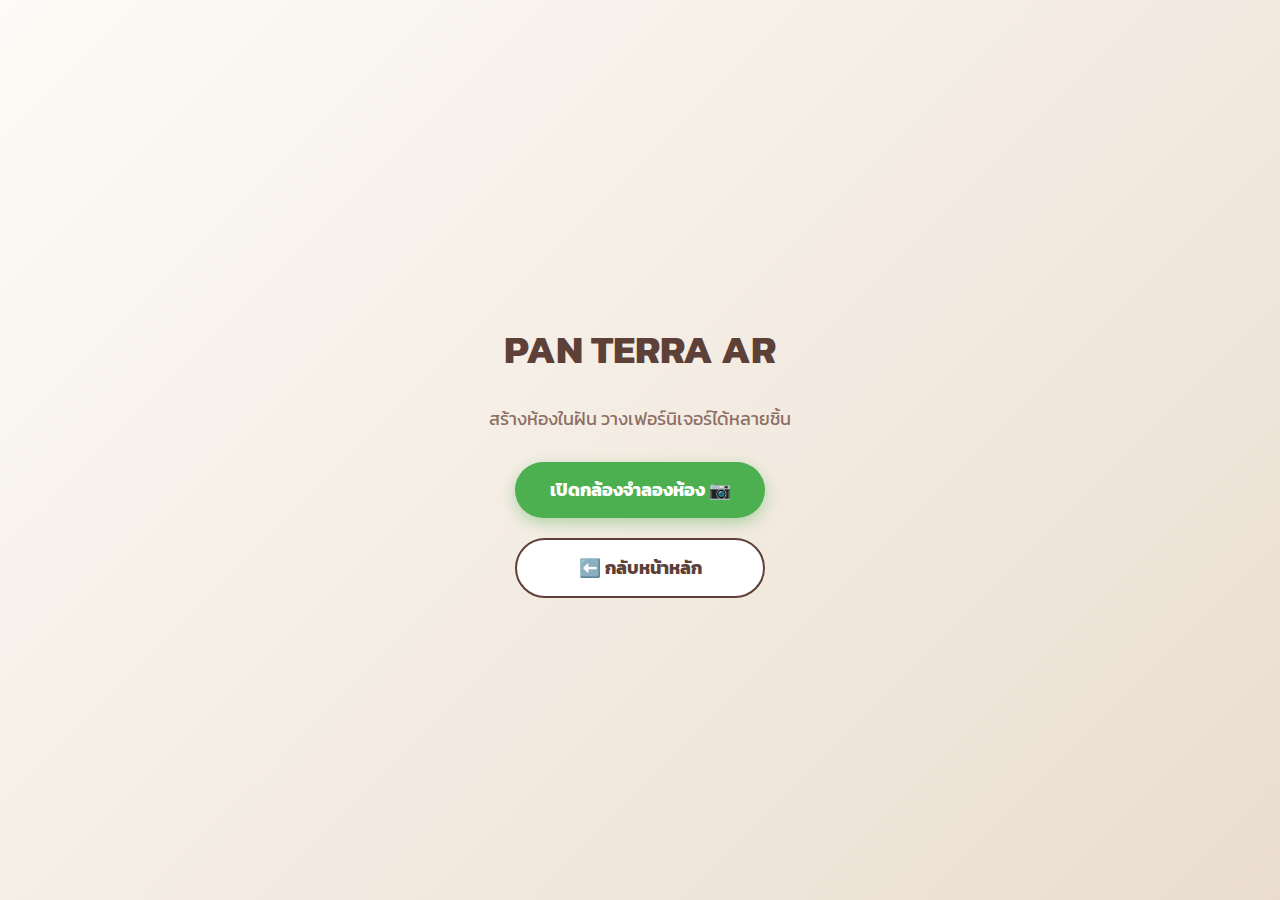
<file: ar-planner.html>
<!DOCTYPE html>
<html lang="th">
<head>
    <meta charset="utf-8">
    <meta name="viewport" content="width=device-width, initial-scale=1.0, user-scalable=no">
    <title>PAN TERRA - AR Room Planner</title>

    <script src="https://aframe.io/releases/1.5.0/aframe.min.js"></script>

    <style>
        @import url('https://fonts.googleapis.com/css2?family=Kanit:wght@300;400;600&display=swap');
        
        body, html { margin: 0; padding: 0; font-family: 'Kanit', sans-serif; overflow: hidden; background-color: transparent !important;}
        .a-canvas { background-color: transparent !important; }
        
        #start-screen { position: absolute; top: 0; left: 0; width: 100%; height: 100%; display: flex; flex-direction: column; justify-content: center; align-items: center; z-index: 100; background: linear-gradient(135deg, #fdfbf7 0%, #eaddcf 100%); text-align: center; padding: 20px; box-sizing: border-box;}
        #start-screen h1 { color: #5d4037; font-size: 2.5rem; margin-bottom: 10px; }
        #start-screen p { color: #8d6e63; font-size: 1.1rem; margin-bottom: 20px; }
        
        .btn-start { background: white; color: #5d4037; border: 2px solid #5d4037; padding: 15px 30px; font-size: 1.1rem; border-radius: 50px; font-family: 'Kanit'; cursor: pointer; transition: 0.3s; margin: 10px; font-weight: bold; width: 250px;}
        .btn-start:hover { background: #5d4037; color: white; }
        .btn-ar-force { background: #4CAF50; color: white; border: none; box-shadow: 0 5px 15px rgba(76, 175, 80, 0.4); }
        .btn-ar-force:hover { background: #388E3C; transform: translateY(-3px); }

        /* 🔴 หน้าจอแจ้งเตือนถ้าเปิดผ่าน LINE หรือแอปแชท */
        #line-warning { display: none; position: absolute; top: 0; left: 0; width: 100%; height: 100%; background: #f44336; color: white; z-index: 9999; flex-direction: column; justify-content: center; align-items: center; text-align: center; padding: 30px; box-sizing: border-box; }
        #line-warning h2 { font-size: 1.8rem; margin-bottom: 15px; }
        #line-warning p { font-size: 1.1rem; line-height: 1.5; margin-bottom: 15px; }
        .chrome-icon { font-size: 4rem; margin-bottom: 20px; }

        .a-enter-vr-button { display: none !important; }

        #ar-ui { position: absolute; top: 0; left: 0; width: 100%; height: 100%; pointer-events: none; z-index: 999; display: none; }

        #instruction-text { position: absolute; top: 20px; left: 50%; transform: translateX(-50%); background: rgba(255,255,255,0.95); padding: 10px 20px; border-radius: 20px; font-weight: bold; color: #e65100; white-space: nowrap; backdrop-filter: blur(5px); box-shadow: 0 4px 10px rgba(0,0,0,0.1); font-size: 1.1rem; text-align: center; line-height: 1.4;}

        #btn-place { position: absolute; bottom: 150px; left: 50%; transform: translateX(-50%); background: #4CAF50; color: white; padding: 15px 40px; border-radius: 50px; font-size: 1.3rem; font-family: 'Kanit'; font-weight: bold; border: none; box-shadow: 0 5px 20px rgba(76, 175, 80, 0.4); pointer-events: auto; display: none; cursor: pointer; animation: pulse 1.5s infinite; }
        @keyframes pulse { 0% { transform: translateX(-50%) scale(1); } 50% { transform: translateX(-50%) scale(1.05); } 100% { transform: translateX(-50%) scale(1); } }

        #edit-menu { position: absolute; top: 80px; left: 50%; transform: translateX(-50%); display: flex; gap: 8px; pointer-events: auto; background: rgba(255, 255, 255, 0.95); padding: 10px 15px; border-radius: 50px; box-shadow: 0 10px 30px rgba(0,0,0,0.15); opacity: 0; visibility: hidden; transition: all 0.3s ease; white-space: nowrap; }
        #edit-menu.show { opacity: 1; visibility: visible; }
        .btn-edit { background: #f5f5f5; border: 1px solid #ddd; font-size: 1rem; cursor: pointer; padding: 8px 12px; color: #5d4037; border-radius: 30px; font-family: 'Kanit'; font-weight: 600; display: flex; align-items: center; gap: 5px; transition: 0.2s;}
        .btn-edit:active { background: #e0e0e0; transform: scale(0.95); }
        .btn-delete { color: white; background: #f44336; border: none; }
        .btn-delete:active { background: #d32f2f; }
        .btn-move { color: white; background: #2196F3; border: none; }
        .btn-move:active { background: #1976D2; }

        #catalog-menu { position: absolute; bottom: 30px; left: 0; width: 100%; padding: 0 20px; box-sizing: border-box; pointer-events: auto; overflow-x: auto; white-space: nowrap; -webkit-overflow-scrolling: touch; }
        .catalog-container { display: inline-flex; gap: 15px; padding-bottom: 15px; }
        .catalog-item { background: rgba(255, 255, 255, 0.95); border: 2px solid transparent; border-radius: 15px; padding: 15px; width: 100px; text-align: center; cursor: pointer; box-shadow: 0 5px 15px rgba(0,0,0,0.1); transition: 0.3s; display: flex; flex-direction: column; align-items: center; justify-content: center; white-space: normal;}
        .catalog-item.active { border-color: #5d4037; background: white; transform: translateY(-10px); box-shadow: 0 10px 25px rgba(93, 64, 55, 0.3); }
        .catalog-icon { font-size: 2.5rem; margin-bottom: 8px; }
        .catalog-name { font-size: 0.85rem; font-family: 'Kanit'; color: #5d4037; font-weight: 600; line-height: 1.2;}
    </style>
</head>
<body>

    <div id="line-warning">
        <div class="chrome-icon">🌐</div>
        <h2>ใช้งาน AR ในแอปนี้ไม่ได้!</h2>
        <p>คุณกำลังเปิดเว็บผ่านแอปแชท (เช่น LINE หรือ FB) ซึ่งแอปเหล่านี้จะ **บล็อกกล้อง AR** ทำให้จอดำครับ</p>
        <p style="background: rgba(0,0,0,0.2); padding: 15px; border-radius: 10px; margin-top: 20px; font-weight: bold;">
            วิธีแก้ให้กล้องติด 100%:<br><br>กดจุด 3 จุดที่มุมขวาบน ↗️<br>แล้วเลือก "เปิดในเบราว์เซอร์"<br>(หรือก๊อปปี้ลิงก์ไปเปิดใน Chrome เท่านั้น)
        </p>
    </div>

    <div id="start-screen">
        <h1>PAN TERRA AR</h1>
        <p>สร้างห้องในฝัน วางเฟอร์นิเจอร์ได้หลายชิ้น</p>
        <button class="btn-start btn-ar-force" onclick="forceStartAR()">เปิดกล้องจำลองห้อง 📷</button>
        <button class="btn-start" onclick="window.location.href='index.html'">⬅️ กลับหน้าหลัก</button>
    </div>

    <div id="ar-ui">
        <div id="instruction-text">⏳ กำลังสแกนหาพื้น... (ขยับมือถือซ้ายขวาช้าๆ)</div>
        <button id="btn-place" onclick="placeFurniture()">👇 วางตรงนี้</button>
        <div id="edit-menu">
            <button class="btn-edit" onclick="rotateSelected(-45)">↺ หมุนซ้าย</button>
            <button class="btn-edit btn-move" onclick="startMovingSelected()">📍 ย้ายที่</button>
            <button class="btn-edit" onclick="rotateSelected(45)">↻ หมุนขวา</button>
            <button class="btn-edit btn-delete" onclick="deleteSelected()">🗑️ ลบ</button>
        </div>
        <div id="catalog-menu">
            <div class="catalog-container" id="catalog-list"></div>
        </div>
    </div>

    <a-scene 
        xr-mode-ui="enabled: false"
        webxr="requiredFeatures: hit-test, dom-overlay; overlayElement: #ar-ui" 
        ar-hit-test="target:#reticle"
        renderer="alpha: true; colorManagement: true;"
        gltf-model="dracoDecoderPath: https://www.gstatic.com/draco/v1/decoders/;"
        ar-planner-system>
        
        <a-assets id="model-assets"></a-assets>
        <a-camera position="0 1.6 0"></a-camera>

        <a-entity id="reticle" visible="false">
            <a-ring color="#4CAF50" radius-inner="0.15" radius-outer="0.2" rotation="-90 0 0"></a-ring>
            <a-circle color="#ffffff" radius="0.1" rotation="-90 0 0" opacity="0.8"></a-circle>
        </a-entity>

        <a-ring id="selection-ring" color="#ff9800" radius-inner="0.4" radius-outer="0.45" rotation="-90 0 0" visible="false" position="0 0.01 0"></a-ring>

        <a-light type="ambient" color="#ffffff" intensity="0.7"></a-light>
        <a-light type="directional" color="#ffffff" intensity="0.5" position="-1 2 1" castShadow="true"></a-light>
    </a-scene>

    <script>
        // ระบบตรวจจับว่ากำลังเปิดใน LINE หรือไม่
        function checkBrowser() {
            const ua = navigator.userAgent || navigator.vendor || window.opera;
            if (ua.indexOf("Line") > -1 || ua.indexOf("FBAN") > -1 || ua.indexOf("FBAV") > -1 || ua.indexOf("Instagram") > -1) {
                document.getElementById('line-warning').style.display = 'flex';
                document.getElementById('start-screen').style.display = 'none';
                return false;
            }
            return true;
        }

        const furnitureData = [
            { id: 1, name: "Modern Sofa", icon: "🛋️", modelFile: "assets/models/sofa.glb" },
            { id: 4, name: "Dining Chair", icon: "🪑", modelFile: "assets/models/wooden_dining_chair.glb" },
            { id: 9, name: "Round Table", icon: "🪵", modelFile: "assets/models/table_ronde.glb" },
            { id: 8, name: "Japanese Lamp", icon: "💡", modelFile: "assets/models/japanese_lamp.glb" },
            { id: 16, name: "Wooden Cabinet", icon: "🗄️", modelFile: "assets/models/wooden_cupboard_with_door.glb" },
            { id: 22, name: "Plant Pot", icon: "🪴", modelFile: "assets/models/plant.glb" }
        ];

        let currentModelToPlace = '';
        let selectedEntity = null;
        let movingEntity = null; 

        function initCatalog() {
            // ถ้าอยู่ในแอปแชท ให้หยุดการทำงานไปเลย
            if (!checkBrowser()) return; 

            const catalogList = document.getElementById('catalog-list');
            const assetsContainer = document.getElementById('model-assets');

            furnitureData.forEach((item, index) => {
                const asset = document.createElement('a-asset-item');
                asset.setAttribute('id', `model-${item.id}`);
                asset.setAttribute('src', item.modelFile);
                assetsContainer.appendChild(asset);

                const btn = document.createElement('div');
                btn.className = `catalog-item ${index === 0 ? 'active' : ''}`;
                
                btn.innerHTML = `
                    <div class="catalog-icon">${item.icon}</div>
                    <div class="catalog-name">${item.name}</div>
                `;
                
                btn.onclick = (e) => {
                    e.stopPropagation(); 
                    document.querySelectorAll('.catalog-item').forEach(el => el.classList.remove('active'));
                    btn.classList.add('active');
                    currentModelToPlace = `#model-${item.id}`;
                    
                    if(movingEntity) placeFurniture(); 
                    deselectCurrent();
                };
                catalogList.appendChild(btn);

                if(index === 0) currentModelToPlace = `#model-${item.id}`;
            });
        }

        function forceStartAR() {
            let sceneEl = document.querySelector('a-scene');
            if (sceneEl.systems.webxr) { 
                sceneEl.enterAR(); 
            }
        }

        AFRAME.registerComponent('ar-planner-system', {
            init: function () {
                const sceneEl = this.el;
                sceneEl.addEventListener('enter-vr', () => {
                    if (sceneEl.is('ar-mode')) {
                        document.getElementById('start-screen').style.display = 'none';
                        document.getElementById('ar-ui').style.display = 'block';
                    }
                });
                sceneEl.addEventListener('exit-vr', () => {
                    document.getElementById('start-screen').style.display = 'flex';
                    document.getElementById('ar-ui').style.display = 'none';
                });
            },
            tick: function () {
                const reticle = document.getElementById('reticle');
                const btnPlace = document.getElementById('btn-place');
                const instructionText = document.getElementById('instruction-text');

                if (this.el.is('ar-mode') && reticle && btnPlace) {
                    if (reticle.object3D.visible) {
                        btnPlace.style.display = 'block';
                        
                        if (movingEntity) {
                            const pos = reticle.object3D.position;
                            movingEntity.setAttribute('position', {x: pos.x, y: pos.y, z: pos.z});
                            btnPlace.innerText = "✅ วางตำแหน่งนี้";
                        } else {
                            btnPlace.innerText = "👇 วางตรงนี้";
                        }

                        if(!selectedEntity && !movingEntity) {
                            instructionText.innerHTML = "✅ เจอพื้นแล้ว!<br>กดปุ่ม 'วางตรงนี้' เพื่อจัดวางเฟอร์นิเจอร์";
                            instructionText.style.color = "#4CAF50";
                        }
                    } else {
                        btnPlace.style.display = 'none';
                        if(!selectedEntity && !movingEntity) {
                            instructionText.innerText = "⏳ กำลังสแกนหาพื้น... (ขยับมือถือซ้ายขวาช้าๆ)";
                            instructionText.style.color = "#e65100";
                        }
                    }
                }
            }
        });

        function placeFurniture() {
            const reticle = document.getElementById('reticle');
            if (!reticle.object3D.visible) return;

            if (movingEntity) {
                movingEntity = null;
                document.getElementById('instruction-text').innerHTML = "✅ วางสำเร็จ!<br>ใช้นิ้วแตะที่โมเดล เพื่อแก้ไข/หมุน/ลบ";
                document.getElementById('instruction-text').style.color = "#4CAF50";
                return;
            }

            deselectCurrent();

            const newFurniture = document.createElement('a-entity');
            newFurniture.setAttribute('gltf-model', currentModelToPlace);
            
            const pos = reticle.object3D.position;
            newFurniture.setAttribute('position', {x: pos.x, y: pos.y, z: pos.z});
            newFurniture.setAttribute('shadow', 'receive: false; cast: true');
            newFurniture.setAttribute('scale', '1 1 1');
            newFurniture.setAttribute('class', 'furniture');

            document.querySelector('a-scene').appendChild(newFurniture);
            
            document.getElementById('instruction-text').innerHTML = "✅ วางสำเร็จ!<br>ใช้นิ้วแตะที่โมเดล เพื่อแก้ไข/หมุน/ลบ";
            document.getElementById('instruction-text').style.color = "#4CAF50";
        }

        window.addEventListener('touchstart', function(e) {
            if (movingEntity) return;
            
            if (e.touches.length === 1 && e.target.tagName !== 'BUTTON' && !e.target.closest('#catalog-menu') && !e.target.closest('#edit-menu')) {
                
                let touch = e.touches[0];
                let mouse = new THREE.Vector2();
                mouse.x = (touch.clientX / window.innerWidth) * 2 - 1;
                mouse.y = -(touch.clientY / window.innerHeight) * 2 + 1;
                
                let sceneEl = document.querySelector('a-scene');
                let raycaster = new THREE.Raycaster();
                raycaster.setFromCamera(mouse, sceneEl.camera);
                
                let intersects = raycaster.intersectObjects(sceneEl.object3D.children, true);
                
                let clickedFurniture = null;
                for(let i=0; i<intersects.length; i++) {
                    let obj = intersects[i].object;
                    while(obj) {
                        if (obj.el && obj.el.classList && obj.el.classList.contains('furniture')) {
                            clickedFurniture = obj.el;
                            break;
                        }
                        obj = obj.parent;
                    }
                    if (clickedFurniture) break;
                }

                if (clickedFurniture) {
                    selectFurniture(clickedFurniture);
                } else {
                    deselectCurrent();
                }
            }
        }, {passive: true});

        function selectFurniture(entity) {
            selectedEntity = entity;
            const ring = document.getElementById('selection-ring');
            ring.setAttribute('visible', 'true');
            entity.appendChild(ring); 
            
            document.getElementById('edit-menu').classList.add('show');
            document.getElementById('instruction-text').innerText = "🛠️ เลือกเฟอร์นิเจอร์แล้ว สามารถย้าย หมุน หรือลบได้";
            document.getElementById('instruction-text').style.color = "#5d4037";
            document.getElementById('btn-place').style.display = 'none'; 
        }

        function deselectCurrent() {
            if (!selectedEntity) return;
            selectedEntity = null;
            const ring = document.getElementById('selection-ring');
            ring.setAttribute('visible', 'false');
            document.querySelector('a-scene').appendChild(ring); 
            document.getElementById('edit-menu').classList.remove('show');
        }

        function startMovingSelected() {
            if (!selectedEntity) return;
            movingEntity = selectedEntity; 
            deselectCurrent(); 
            
            document.getElementById('instruction-text').innerHTML = "เล็งหาพื้นที่ใหม่...<br>แล้วกดปุ่ม '✅ วางตำแหน่งนี้'";
            document.getElementById('instruction-text').style.color = "#2196F3";
        }

        function rotateSelected(degrees) {
            if (!selectedEntity) return;
            const currentRot = selectedEntity.getAttribute('rotation') || {x:0, y:0, z:0};
            selectedEntity.setAttribute('rotation', {x: currentRot.x, y: currentRot.y + degrees, z: currentRot.z});
        }

        function deleteSelected() {
            if (!selectedEntity) return;
            const ring = document.getElementById('selection-ring');
            ring.setAttribute('visible', 'false');
            document.querySelector('a-scene').appendChild(ring);
            
            selectedEntity.parentNode.removeChild(selectedEntity);
            selectedEntity = null;
            document.getElementById('edit-menu').classList.remove('show');
            
            document.getElementById('instruction-text').innerText = "🗑️ ลบโมเดลเรียบร้อยแล้ว";
            setTimeout(() => { document.getElementById('instruction-text').innerText = "เล็งเป้าแล้วกดวางของชิ้นใหม่ได้เลย"; }, 2000);
        }

        window.onload = initCatalog;
    </script>
</body>
</html>
</file>
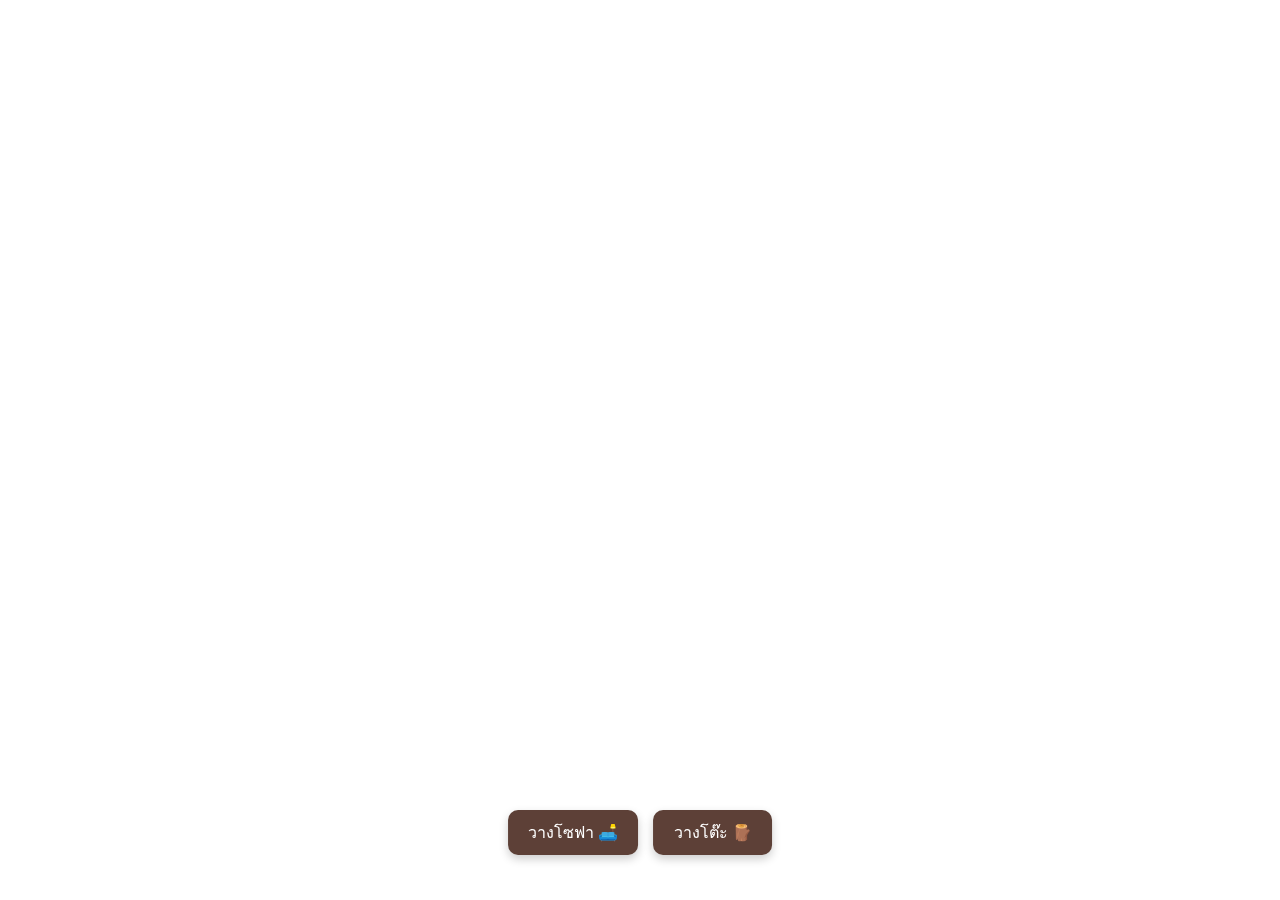
<file: ar-test.html>
<!DOCTYPE html>
<html lang="th">
<head>
  <meta charset="utf-8">
  <meta name="viewport" content="width=device-width, initial-scale=1.0, user-scalable=no">
  <title>ทดสอบ AR วางหลายชิ้น</title>
  
  <script src="https://aframe.io/releases/1.4.2/aframe.min.js"></script>

  <style>
    /* ตกแต่งปุ่มเมนูให้ลอยอยู่บนหน้ากล้อง AR */
    .ui-container {
      position: fixed;
      bottom: 30px;
      left: 50%;
      transform: translateX(-50%);
      z-index: 9999;
      display: flex;
      gap: 15px;
      background: rgba(255, 255, 255, 0.8);
      padding: 15px;
      border-radius: 20px;
      backdrop-filter: blur(10px);
    }
    .btn {
      padding: 10px 20px;
      background: #5d4037;
      color: white;
      border: none;
      border-radius: 10px;
      font-size: 16px;
      font-family: 'Kanit', sans-serif;
      cursor: pointer;
      box-shadow: 0 4px 10px rgba(0,0,0,0.2);
    }
    .btn:hover { background: #8d6e63; }
    
    /* ซ่อนปุ่มเข้า VR (เราจะใช้แค่ AR) */
    .a-enter-vr { display: none !important; }
  </style>

  <script>
    // ตัวแปรเก็บว่าตอนนี้ลูกค้าเลือกเฟอร์นิเจอร์ชิ้นไหนอยู่
    let currentModel = '#model-sofa'; 

    // ฟังก์ชันเปลี่ยนของที่ต้องการวาง
    function selectModel(modelId) {
      currentModel = modelId;
      alert("✅ เลือกโมเดลแล้ว! ให้ส่องกล้องหาพื้นราบ แล้วแตะหน้าจอเพื่อวางเลยครับ");
    }

    // โค้ดสำหรับระบบ "แตะหน้าจอเพื่อวางของ" (Tap to place)
    AFRAME.registerComponent('tap-place', {
      init: function () {
        const reticle = document.getElementById('reticle'); // เป้าเล็ง
        const sceneEl = this.el;

        // เมื่อผู้ใช้ใช้นิ้วแตะหน้าจอ
        sceneEl.addEventListener('select', (event) => {
          // ถ้าเป้าเล็งยังไม่ปรากฏ (ยังหาพื้นไม่เจอ) ให้หยุดการทำงาน
          if (!reticle.getAttribute('visible')) return;

          // สร้างเฟอร์นิเจอร์ชิ้นใหม่ขึ้นมา
          const newFurniture = document.createElement('a-entity');
          newFurniture.setAttribute('gltf-model', currentModel); // โหลดไฟล์ที่เลือกไว้
          newFurniture.setAttribute('position', reticle.getAttribute('position')); // วางตรงเป้าเล็ง
          newFurniture.setAttribute('scale', '1 1 1'); // ขนาดโมเดล (ปรับได้ถ้าเล็ก/ใหญ่ไป)
          newFurniture.setAttribute('shadow', 'receive: true; cast: true');

          // จับใส่ลงในฉาก AR
          sceneEl.appendChild(newFurniture);
        });
      }
    });
  </script>
</head>
<body>

  <div class="ui-container">
    <button class="btn" onclick="selectModel('#model-sofa')">วางโซฟา 🛋️</button>
    <button class="btn" onclick="selectModel('#model-table')">วางโต๊ะ 🪵</button>
  </div>

  <a-scene tap-place webxr="optionalFeatures: hit-test, local-floor;" ar-hit-test="target:#reticle;">
    
    <a-assets>
      <a-asset-item id="model-sofa" src="assets/models/sofa.glb"></a-asset-item>
      <a-asset-item id="model-table" src="assets/models/table_ronde.glb"></a-asset-item>
    </a-assets>

    <a-camera position="0 1.6 0"></a-camera>

    <a-entity id="reticle" visible="false">
      <a-ring color="#4CAF50" radius-inner="0.1" radius-outer="0.15" rotation="-90 0 0"></a-ring>
    </a-entity>

    <a-light type="ambient" color="#ffffff" intensity="0.6"></a-light>
    <a-light type="directional" color="#ffffff" intensity="0.8" position="1 2 1"></a-light>

  </a-scene>

</body>
</html>
</file>
